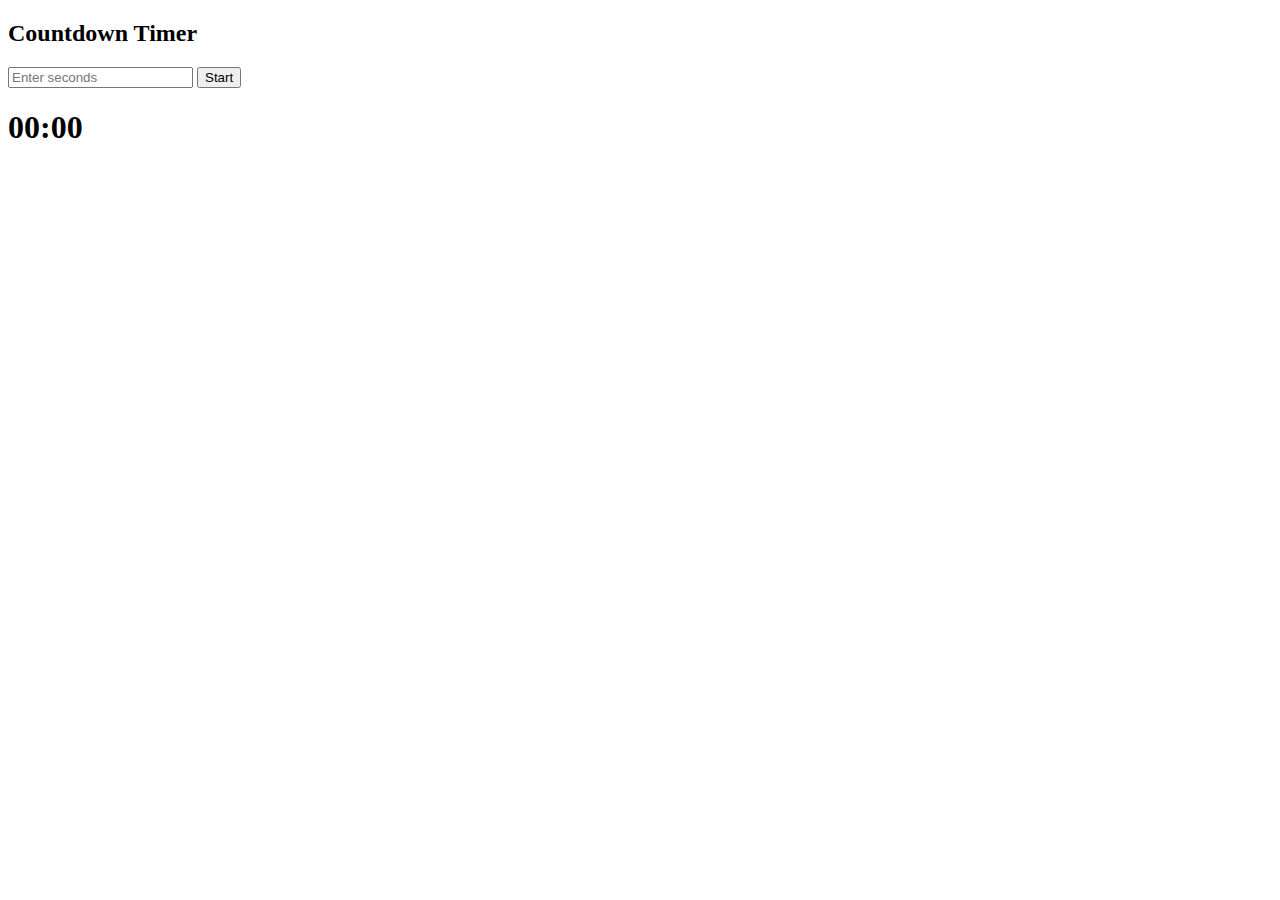
<file: index.html>
<!DOCTYPE html>
<html>
<head>
    <title>Countdown Timer</title>
    <link rel="stylesheet" href="/static/style.css">
</head>
<body>

<div class="container">
    <h2>Countdown Timer</h2>

    <input type="number" id="seconds" placeholder="Enter seconds">
    <button onclick="startTimer()">Start</button>

    <h1 id="display">00:00</h1>
</div>

<script>
let timer;

function startTimer() {
    clearInterval(timer);  // reset previous timer
    let timeLeft = document.getElementById("seconds").value;

    timer = setInterval(() => {
        if (timeLeft <= 0) {
            clearInterval(timer);
            document.getElementById("display").innerText = "TIME UP!";
        } else {
            let mins = Math.floor(timeLeft / 60);
            let secs = timeLeft % 60;

            document.getElementById("display").innerText =
                String(mins).padStart(2, '0') + ":" + String(secs).padStart(2, '0');

            timeLeft--;
        }
    }, 1000);
}
</script>

</body>
</html>
</file>
<file: static/style.css>

</file>
